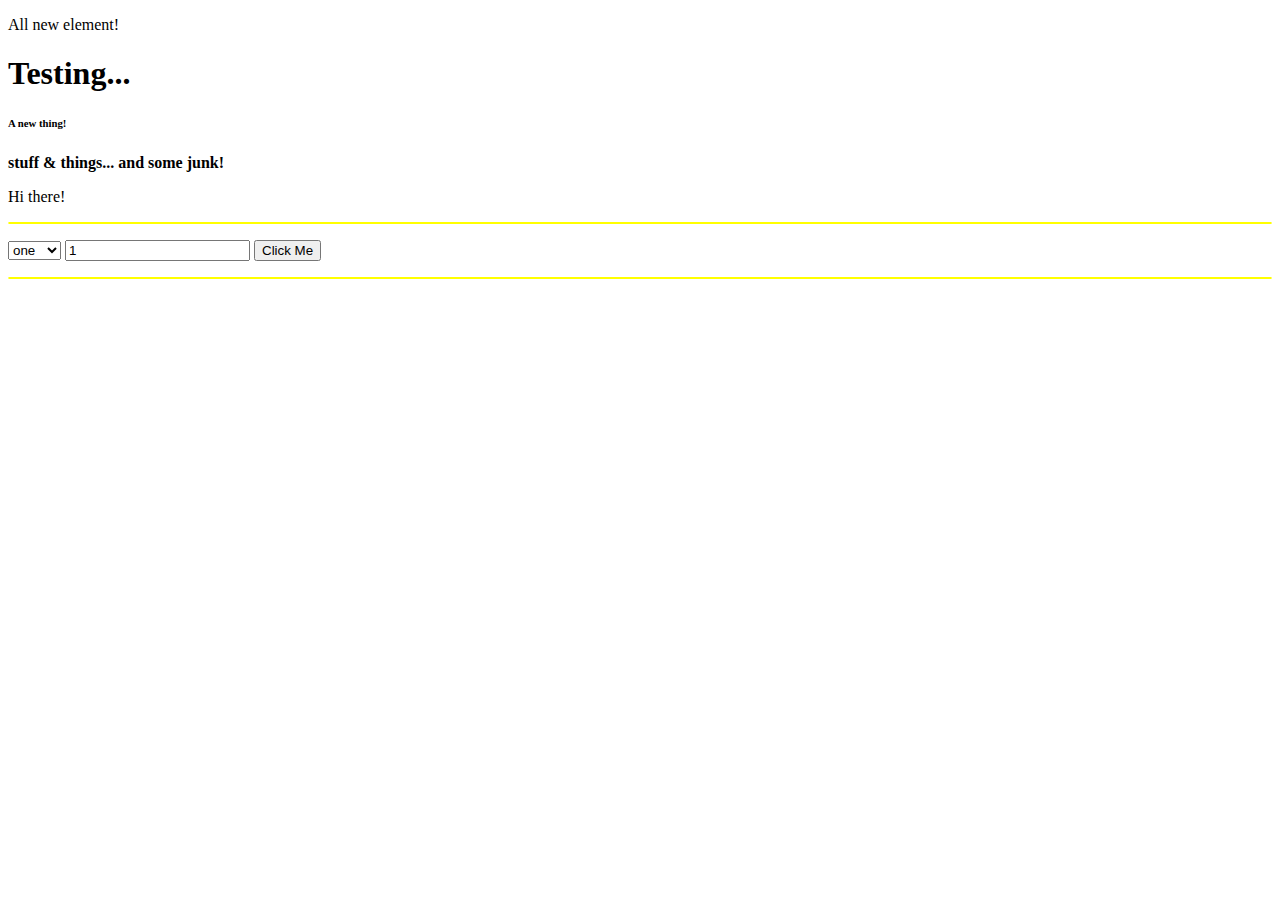
<file: index.html>
<!DOCTYPE html>
<html lang="en">
<head>
    <meta charset="UTF-8">
    <meta name="viewport" content="width=device-width, initial-scale=1.0">
    <meta http-equiv="X-UA-Compatible" content="ie=edge">
    <link rel="stylesheet" href="./index.css" />
    <title>TEST</title>
</head>
<body>
    <h1>Testing...</h1>
    <div id="stuff"><p>things...</p></div>
    <div id="place"></div>
    <ul id="junk">
        <li>first</li>
        <li>second</li>
        <li>third</li>
        <li>fourth</li>
        <li>fifth</li>
        <li>
            <ul>
                <li id="sixth">sixth</li>
            </ul>
        </li>
    </ul>
    <select id="select-it">
        <option value="1">one</option>
        <option value="2">two</option>
        <option value="3">three</option>
    </select>
    <input type="text" id="type-it" />
    <button id="click-it">Click Me</button>
    <script src="./src/js-query.js"></script>
    <script src="./index.js"></script>
</body>
</html>
</file>
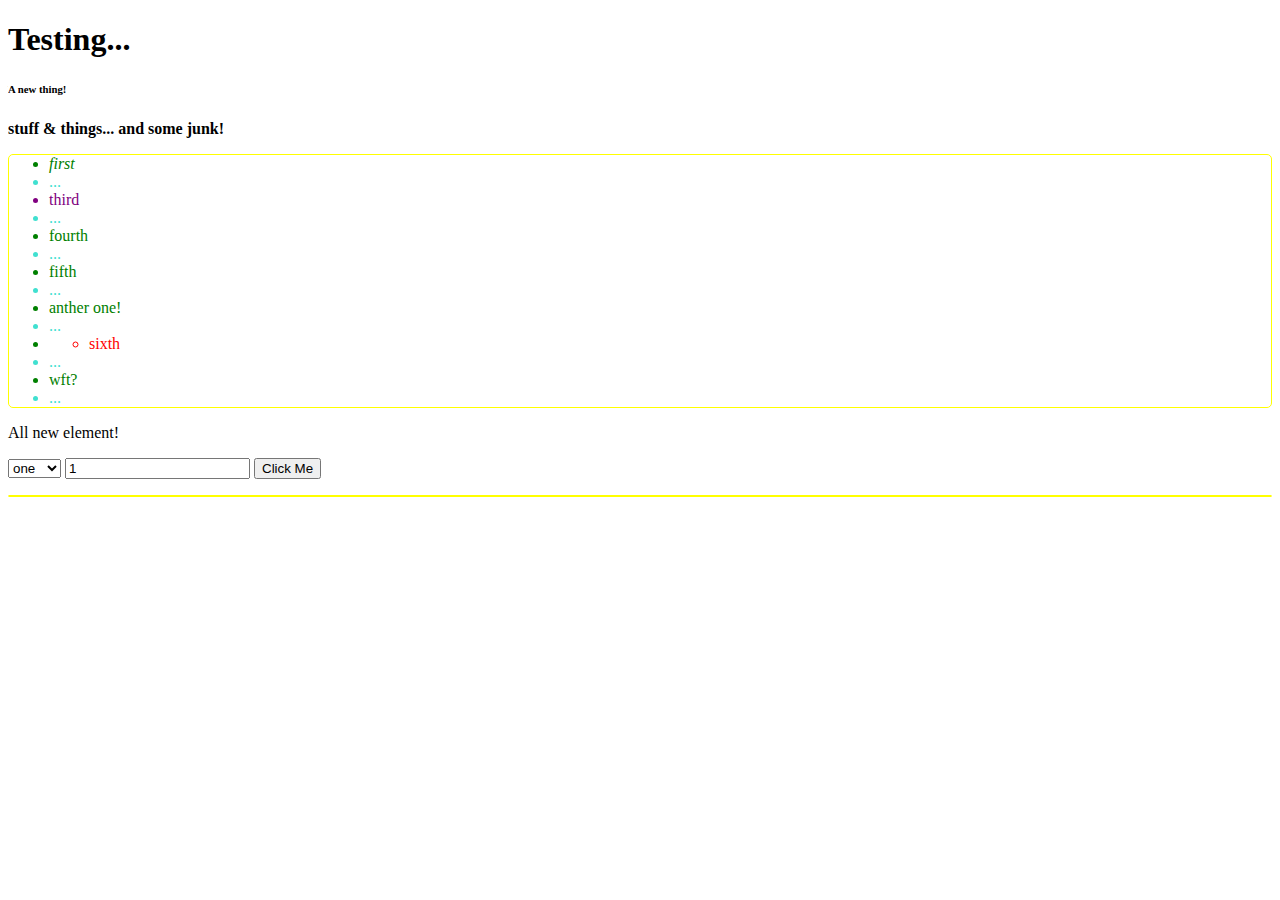
<file: example/index.html>
<!DOCTYPE html>
<html lang="en">
<head>
    <meta charset="UTF-8">
    <meta name="viewport" content="width=device-width, initial-scale=1.0">
    <meta http-equiv="X-UA-Compatible" content="ie=edge">
    <link rel="stylesheet" href="./index.css" />
    <title>TEST</title>
</head>
<body>
    <h1>Testing...</h1>
    <div id="stuff"><p>things...</p></div>
    <div id="place"></div>
    <ul id="junk">
        <li>first</li>
        <li>second</li>
        <li>third</li>
        <li>fourth</li>
        <li>fifth</li>
        <li>
            <ul>
                <li id="sixth">sixth</li>
            </ul>
        </li>
    </ul>
    <select id="select-it">
        <option value="1">one</option>
        <option value="2">two</option>
        <option value="3">three</option>
    </select>
    <input type="text" id="type-it" />
    <button id="click-it">Click Me</button>
    <script src="../src/js-class.js"></script>
    <script src="../src/js-query.js"></script>
    <script src="./index.js"></script>
</body>
</html>
</file>
<file: index.css>
.red {
    color: red;
}

.blue {
    color: blue;
}

.purple {
    color: purple;
}

.green {
    color: green;
}

.bold {
    font-weight: bold;
}

.ital {
    font-style: italic;
}
</file>
<file: example/index.css>
.red {
    color: red;
}

.green {
    color: green;
}

.blue {
    color: blue;
}

.purple {
    color: purple;
}

.bold {
    font-weight: bold;
}

.ital {
    font-style: italic;
}
</file>
